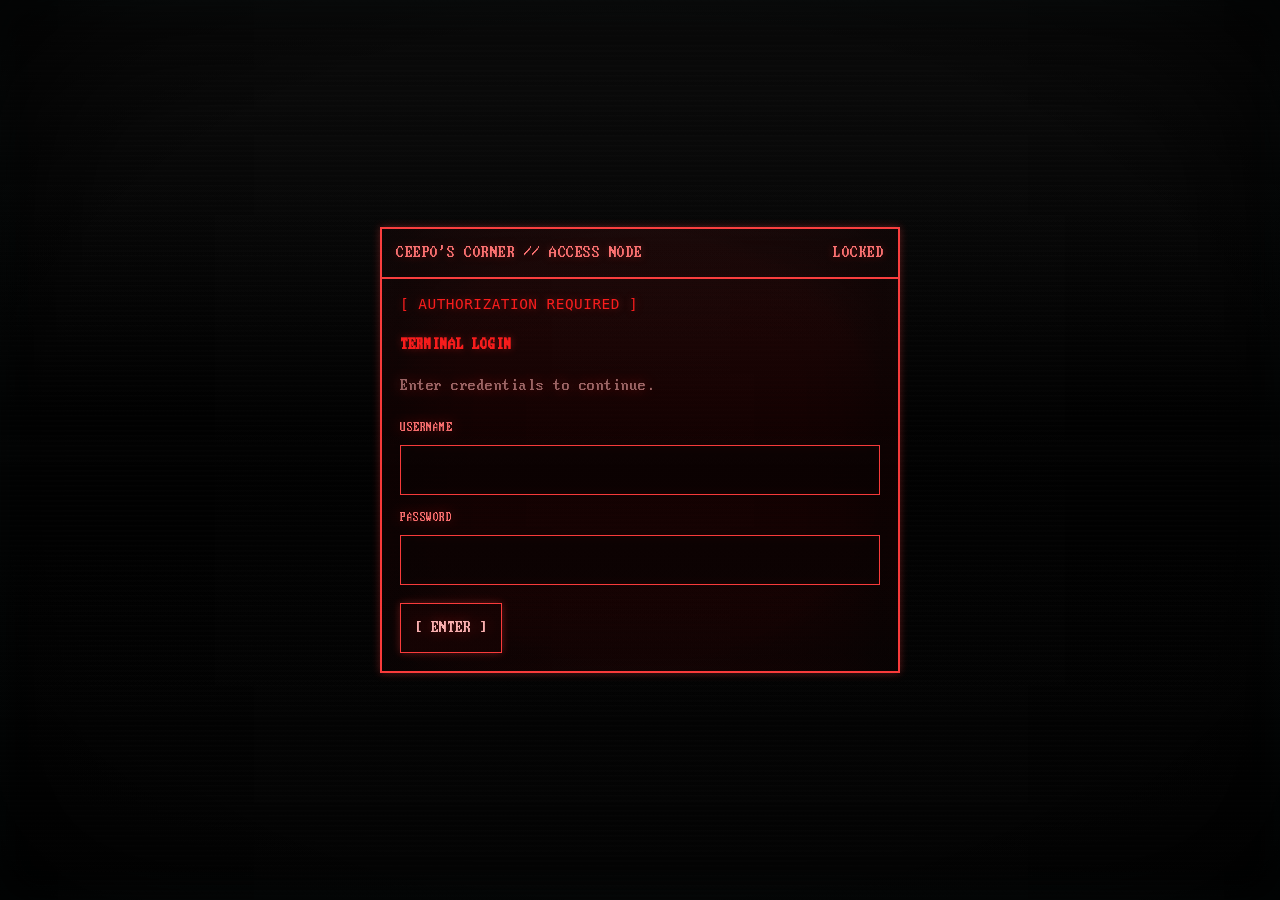
<file: my-website/index.html>
<!DOCTYPE html>
<html lang="en">
<head>
    <meta charset="UTF-8" />
    <meta name="viewport" content="width=device-width, initial-scale=1.0" />
    <title>Ceepo's Corner // ACCESS</title>
    <link rel="stylesheet" href="style.css" />
    <style>

        @font-face {
            font-family: "MSW98UI";
            src: url("fonts/MSW98UI-Regular.ttf") format("truetype");
            font-weight: normal;
            font-style: normal;
        }

        body {
            margin: 0;
            min-height: 100vh;
            background: #000;
            display: flex;
            align-items: center;
            justify-content: center;
            overflow: hidden;
            position: relative;
        }

        .login-shell {
            width: min(520px, calc(100vw - 32px));
            border: 2px solid var(--border);
            background: rgba(20, 0, 0, 0.94);
            box-shadow: var(--glow), inset 0 0 24px rgba(255, 80, 80, 0.08);
            position: relative;
            z-index: 2;
        }

            /* CRT effects only for the login shell */
            .login-shell::before {
                content: "";
                position: absolute;
                inset: 0;
                background: repeating-linear-gradient( to bottom, rgba(255, 80, 80, 0.06) 0px, rgba(255, 80, 80, 0.06) 1px, transparent 3px, transparent 5px );
                opacity: 0.16;
                pointer-events: none;
                z-index: 1;
            }

            .login-shell::after {
                content: "";
                position: absolute;
                inset: 0;
                background: radial-gradient( ellipse at center, transparent 67%, rgba(0, 0, 0, 0.12) 72%, rgba(0, 0, 0, 0.28) 88%, rgba(0, 0, 0, 0.45) 100% ), linear-gradient( to bottom, rgba(255, 80, 80, 0.05), rgba(0, 0, 0, 0.04) 50%, rgba(255, 80, 80, 0.02) );
                box-shadow: inset 0 0 120px rgba(0, 0, 0, 0.85);
                pointer-events: none;
                z-index: 1;
            }

        .login-topbar,
        .login-title,
        .login-text,
        .login-label,
        .login-ascii,
        .login-status,
        .login-button,
        .login-input {
            position: relative;
            z-index: 2;
            text-shadow: var(--glow-strong);
            animation: textFlicker 7s infinite steps(1);
        }

        .login-topbar {
            display: flex;
            justify-content: space-between;
            gap: 12px;
            padding: 10px 14px;
            border-bottom: 2px solid var(--border);
            color: var(--warning);
            text-shadow: var(--glow);
        }

        .login-content {
            padding: 18px;
            display: grid;
            gap: 14px;
            position: relative;
            z-index: 2;
        }

        .login-title {
            margin: 0;
            color: var(--accent);
            text-shadow: var(--glow);
            font-size: 1.1rem;
            letter-spacing: 1px;
        }

        .login-text {
            margin: 0;
            color: var(--dim);
            line-height: 1.5;
        }

        .login-form {
            display: grid;
            gap: 12px;
            margin-top: 4px;
        }

        .login-field {
            display: grid;
            gap: 6px;
        }

        .login-label {
            color: var(--warning);
            font-size: 0.9rem;
        }

        .login-input {
            width: 100%;
            border: 1px solid var(--border);
            background: rgba(10, 0, 0, 0.9);
            color: var(--text);
            font: inherit;
            padding: 10px 12px;
            outline: none;
            box-shadow: inset 0 0 10px rgba(255, 80, 80, 0.05);
        }

            .login-input:focus {
                box-shadow: var(--glow), inset 0 0 10px rgba(255, 80, 80, 0.08);
            }

        .login-actions {
            display: flex;
            align-items: center;
            gap: 12px;
            margin-top: 6px;
        }

        .login-button {
            border: 1px solid var(--border);
            background: rgba(20, 0, 0, 0.9);
            color: var(--text);
            font: inherit;
            padding: 10px 14px;
            box-shadow: var(--glow);
            cursor: pointer;
            transition: transform 0.15s ease, background 0.15s ease, color 0.15s ease;
        }

            .login-button:hover,
            .login-button:focus-visible {
                background: rgba(255, 80, 80, 0.12);
                color: #fff;
                transform: translateY(-1px);
                outline: none;
            }

        .login-status {
            min-height: 1.2em;
            color: var(--warning);
            font-size: 0.9rem;
        }

        .login-ascii {
            margin: 0 0 4px;
            color: var(--accent);
            text-shadow: var(--glow);
            font-size: 0.9rem;
            line-height: 1.1;
            white-space: pre-wrap;
        }

        .login-side-window {
            position: absolute;
            right: 90px;
            top: 130px;
            width: 420px;
            height: 500px;
            border: 2px solid #ffffff;
            background: #d8d3c3;
            z-index: 5;
            overflow: hidden;
            font-family: "MSW98UI", sans-serif;
            text-shadow: none;
            animation: none;
            filter: none;
            font-size: 13px; /* shrunk only for messenger window */
            display: none;
        }

            .login-side-window * {
                font-family: "MSW98UI", sans-serif;
                text-shadow: none !important;
                animation: none !important;
                filter: none !important;
                font-size: 13px; /* shrunk only for messenger window */
            }

        .login-side-titlebar {
            height: 44px;
            background: #2f6fff;
            border-bottom: 2px solid #ffffff;
            display: flex;
            align-items: center;
            justify-content: space-between;
            padding: 0 12px;
        }

        .login-side-username {
            color: #ffffff;
            font-family: "MSW98UI", sans-serif;
            font-size: 12px;
            letter-spacing: 0;
            white-space: nowrap;
            overflow: hidden;
            text-overflow: ellipsis;
        }

        .login-side-close {
            width: 22px;
            height: 22px;
            background: #ff2a2a;
            border: 2px solid #ffffff;
            box-sizing: border-box;
            display: inline-block;
            flex: 0 0 auto;
        }

        .login-side-body {
            height: calc(100% - 44px);
            background: #d8d3c3;
            padding: 12px;
            display: grid;
            grid-template-rows: auto 1fr auto auto;
            gap: 10px;
        }

        .chat-status-row {
            display: flex;
            align-items: center;
            gap: 8px;
            background: #c9c3b2;
            border: 2px solid #b7b19f;
            padding: 6px 8px;
            color: #111111;
            font-family: "MSW98UI", sans-serif;
        }

        .chat-status-dot {
            width: 10px;
            height: 10px;
            display: inline-block;
            border: 1px solid #111111;
        }

            .chat-status-dot.offline {
                background: #7a7a7a;
            }

            .chat-status-dot.online {
                background: #29c44d;
            }

        .chat-log {
            background: #efefef;
            border: 2px solid #b7b7b7;
            padding: 10px;
            overflow-y: auto;
            color: #111111;
            font-family: "MSW98UI", sans-serif;
            line-height: 1.45;
        }

        .chat-system {
            color: #444444;
            margin-bottom: 10px;
        }

        .chat-message {
            margin-bottom: 10px;
        }

        .chat-name {
            color: #2f6fff;
        }

        .chat-text {
            color: #111111;
        }

        .chat-typing {
            min-height: 20px;
            color: #2f6fff;
            font-family: "MSW98UI", sans-serif;
            padding: 4px 2px 0;
        }

        .chat-input-row {
            display: grid;
            grid-template-columns: 1fr auto;
            gap: 8px;
            align-items: center;
        }

        .chat-input {
            width: 100%;
            border: 2px solid #b7b7b7;
            background: #efefef;
            color: #111111;
            font: inherit;
            padding: 8px 10px;
            outline: none;
        }

            .chat-input.active-typing {
                border-color: #2f6fff;
                box-shadow: 0 0 6px rgba(47, 111, 255, 0.6), inset 0 0 6px rgba(47, 111, 255, 0.25);
            }



        .chat-send-button {
            border: 2px solid #b7b7b7;
            background: #efefef;
            color: #2f6fff;
            font: inherit;
            padding: 8px 10px;
            cursor: pointer;
        }

            .chat-send-button:hover,
            .chat-send-button:focus-visible {
                border-color: #2f6fff;
                outline: none;
            }


        /* Keep the operating-system cursor hidden anywhere the custom cursor is used. */
        @media (pointer: fine) {
            html,
            body,
            body *,
            input,
            textarea,
            select,
            button,
            label,
            a {
                cursor: none !important;
            }
        }

        @media (pointer: coarse) {
            .terminal-cursor {
                display: none !important;
            }
        }

        @keyframes textFlicker {
            0%, 15%, 19%, 21%, 60%, 100% {
                opacity: 1;
            }

            16% {
                opacity: 0.92;
            }

            17% {
                opacity: 0.85;
            }

            20% {
                opacity: 0.9;
            }

            61% {
                opacity: 0.94;
            }

            62% {
                opacity: 0.88;
            }
        }

        @media (max-width: 1400px) {
            .login-side-window {
                right: 40px;
                width: 360px;
                height: 460px;
            }
        }

        @media (max-width: 1100px) {
            .login-side-window {
                display: none;
            }
        }

        @media (max-width: 640px) {
            .login-content {
                padding: 14px;
            }

            .login-actions {
                flex-direction: column;
                align-items: flex-start;
            }
        }
    </style>
</head>
<body>
    <div class="crt-shimmer"></div>

    <div class="login-shell">
        <div class="login-topbar">
            <span>CEEPO'S CORNER // ACCESS NODE</span>
            <span>LOCKED</span>
        </div>

        <div class="login-content">
            <pre class="login-ascii">[ AUTHORIZATION REQUIRED ]</pre>

            <h1 class="login-title">TERMINAL LOGIN</h1>
            <p class="login-text">
                Enter credentials to continue.
            </p>

            <form class="login-form" id="login-form">
                <div class="login-field">
                    <label class="login-label" for="username">USERNAME</label>
                    <input class="login-input" id="username" name="username" type="text" autocomplete="off" />
                </div>

                <div class="login-field">
                    <label class="login-label" for="password">PASSWORD</label>
                    <input class="login-input" id="password" name="password" type="password" autocomplete="off" />
                </div>

                <div class="login-actions">
                    <button class="login-button" type="submit">[ ENTER ]</button>
                    <div class="login-status" id="login-status"></div>
                </div>
            </form>
        </div>
    </div>

    <div class="login-side-window">
        <div class="login-side-titlebar">
            <span class="login-side-username">INSTANT MESSENGER - CHAT: Razz_matazzim</span>
            <span class="login-side-close"></span>
        </div>

        <div class="login-side-body">
            <div class="chat-status-row">
                <span class="chat-status-dot offline" id="chat-status-dot"></span>
                <span class="chat-status-text" id="chat-status-text">offline</span>
            </div>

            <div class="chat-log" id="chat-log">
                <div class="chat-system">No active messages.</div>
            </div>

            <div class="chat-typing" id="chat-typing"></div>

            <div class="chat-input-row">
                <input type="text" class="chat-input" id="chat-input" placeholder="type message..." />
                <button type="button" class="chat-send-button" id="chat-send-button">SEND</button>
            </div>
        </div>
    </div>

    <script>
        const form = document.getElementById("login-form");
        const statusText = document.getElementById("login-status");
        const submitButton = form ? form.querySelector('button[type="submit"]') : null;

        const usernameInput = document.getElementById("username");
        const passwordInput = document.getElementById("password");

        const messengerWindow = document.querySelector(".login-side-window");

        const chatStatusDot = document.getElementById("chat-status-dot");
        const chatStatusText = document.getElementById("chat-status-text");
        const chatLog = document.getElementById("chat-log");
        const chatTyping = document.getElementById("chat-typing");
        const chatInput = document.getElementById("chat-input");
        const chatSendButton = document.getElementById("chat-send-button");

        let loginAttemptCount = 0;
        let sequenceStarted = false;
        let waitingForUserSend = false;
        let isBusy = false;
        let currentStep = 0;
        let loginLocked = false;

        const CORRECT_USERNAME = "joenuts-1";
        const CORRECT_PASSWORD = "joenuts-11";

        const scriptSteps = [
            { speaker: "R", text: "oh shit! the aol messenger patch worked!" },
            { speaker: "R", text: "okay okay i see that ur in now, please stop typing random shit" },
            { speaker: "R", text: "please please don’t get us locked out this is our one shot" },

            { speaker: "U", text: "What am I meant to do then?" },

            { speaker: "R", text: "ok yes biz talk now, hear me out" },
            { speaker: "R", text: "so i think i found a proxy way into this terminal…" },
            { speaker: "R", text: "there was actually TWO users registered for access to this archive" },
            { speaker: "R", text: "‘ceepo’ being one of them but who fkn knows where that dude went" },
            { speaker: "R", text: "but some ‘joenuts-1’ seems to be registered as well" },

            { speaker: "U", text: "‘joenuts-1’? Who is that?" },

            { speaker: "R", text: "ur guess is as good as mine, no clue" },
            { speaker: "R", text: "fun name though" },
            { speaker: "R", text: "must be someone important too if they had access" },

            { speaker: "U", text: "You sure we should keep going along with this?" },
            { speaker: "U", text: "We're sticking our noses in an active investigation." },

            { speaker: "R", text: "man fuck the rules" },
            { speaker: "R", text: "do u want to know or not?" },

            { speaker: "U", text: "I do. There’s something deeper to all this." },
            { speaker: "U", text: "But I'm worried about if it'll be worth it." },

            { speaker: "R", text: "only one way to find out my friend" },
            { speaker: "R", text: "u can't lie, smth just don’t add up about it" },
            { speaker: "R", text: "alrighty back to biz since we’re on a timer here" },
            { speaker: "R", text: "i can send u that log-in and password and u just gotta type it and get in there" },

            { speaker: "U", text: "How'd you get your hands on that anyways?" },

            { speaker: "R", text: "it pays to know the right people with the right skills" },
            { speaker: "R", text: "the same way i was able to source u that terminal to begin with" },
            { speaker: "R", text: "when you log-in btw ur going in BLIND" },
            { speaker: "R", text: "this patch will only work for this page i believe" },
            { speaker: "R", text: "once u get in, try and find some backdoor bs u can open for me to follow" },

            { speaker: "U", text: "I'll take a look as quick as I can." },

            { speaker: "R", text: "that's what i like to hear" },
            { speaker: "R", text: "alr user: joenuts-1 and the pass: joenuts-11" },

            { speaker: "U", text: "Are you serious?" },

            { speaker: "R", text: "love to stay and chat but i gotta move, see u in a few" },
            { speaker: "R", text: "poke around and find something juicy for me :)" },

            { speaker: "STATUS_OFFLINE", text: "Razz_matazzim has gone offline." }
        ];

        let audioContext = null;

        function getAudioContext() {
            const AudioContextClass = window.AudioContext || window.webkitAudioContext;
            if (!AudioContextClass) return null;

            if (!audioContext || audioContext.state === "closed") {
                audioContext = new AudioContextClass();
            }

            return audioContext;
        }

        async function ensureAudioReady() {
            const ctx = getAudioContext();
            if (!ctx) return null;

            if (ctx.state === "suspended") {
                try {
                    await ctx.resume();
                } catch (error) {
                    console.error("Audio resume failed:", error);
                }
            }

            return ctx;
        }

        function playTone(freq = 440, duration = 0.05, type = "square", volume = 0.01) {
            const ctx = getAudioContext();
            if (!ctx || ctx.state !== "running") return;

            const osc = ctx.createOscillator();
            const gain = ctx.createGain();

            osc.type = type;
            osc.frequency.setValueAtTime(freq, ctx.currentTime);

            gain.gain.setValueAtTime(volume, ctx.currentTime);
            gain.gain.exponentialRampToValueAtTime(0.0001, ctx.currentTime + duration);

            osc.connect(gain);
            gain.connect(ctx.destination);

            osc.start();
            osc.stop(ctx.currentTime + duration);
        }

        function playKeySound() {
            playTone(520, 0.025, "square", 0.006);
        }

        function playSendSound() {
            playTone(760, 0.04, "square", 0.009);
            setTimeout(() => playTone(620, 0.05, "triangle", 0.007), 35);
        }

        function playDeniedSound() {
            playTone(220, 0.09, "square", 0.012);
            setTimeout(() => playTone(160, 0.12, "triangle", 0.010), 70);
        }

        function playSuccessSound() {
            playTone(520, 0.05, "square", 0.010);
            setTimeout(() => playTone(680, 0.07, "triangle", 0.009), 55);
            setTimeout(() => playTone(880, 0.09, "sine", 0.008), 120);
        }

        function showMessenger() {
            if (messengerWindow) {
                messengerWindow.style.display = "block";
            }
        }

        function setOffline() {
            if (!chatStatusDot || !chatStatusText) return;
            chatStatusDot.classList.remove("online");
            chatStatusDot.classList.add("offline");
            chatStatusText.textContent = "offline";
        }

        function setOnline() {
            if (!chatStatusDot || !chatStatusText) return;
            chatStatusDot.classList.remove("offline");
            chatStatusDot.classList.add("online");
            chatStatusText.textContent = "online";
        }

        function clearChatLog() {
            if (!chatLog) return;
            chatLog.innerHTML = "";
        }

        function addSystemMessage(text) {
            if (!chatLog) return;
            const div = document.createElement("div");
            div.className = "chat-system";
            div.textContent = text;
            chatLog.appendChild(div);
            chatLog.scrollTop = chatLog.scrollHeight;
        }

        function addChatMessage(name, text) {
            if (!chatLog) return;

            const wrapper = document.createElement("div");
            wrapper.className = "chat-message";

            const nameSpan = document.createElement("span");
            nameSpan.className = "chat-name";
            nameSpan.textContent = `${name}:`;

            const textSpan = document.createElement("span");
            textSpan.className = "chat-text";
            textSpan.textContent = ` ${text}`;

            wrapper.appendChild(nameSpan);
            wrapper.appendChild(textSpan);

            chatLog.appendChild(wrapper);
            chatLog.scrollTop = chatLog.scrollHeight;
        }

        function wait(ms) {
            return new Promise((resolve) => setTimeout(resolve, ms));
        }

        function getCurrentUserTarget() {
            if (currentStep >= scriptSteps.length) return "";
            const step = scriptSteps[currentStep];
            if (!step || step.speaker !== "U") return "";
            return step.text;
        }

        function setTypingActive(active) {
            if (!chatInput) return;

            if (active) {
                chatInput.classList.add("active-typing");
                chatInput.focus();
            } else {
                chatInput.classList.remove("active-typing");
            }
        }

        function isCurrentUserLineComplete() {
            const target = getCurrentUserTarget();
            if (!chatInput) return false;
            return chatInput.value === target;
        }

        function resetChatState() {
            setOffline();
            clearChatLog();
            addSystemMessage("No active messages.");

            if (chatTyping) {
                chatTyping.textContent = "";
            }

            if (chatInput) {
                chatInput.value = "";
            }

            waitingForUserSend = false;
            isBusy = false;
            currentStep = 0;
        }

        async function runRazzRepliesUntilUserTurn() {
            if (isBusy) return;
            isBusy = true;

            while (currentStep < scriptSteps.length) {
                const step = scriptSteps[currentStep];

                if (step.speaker === "R") {
                    if (chatTyping) {
                        chatTyping.textContent = "Razz_matazzim is typing...";
                    }

                    const typingDelay = Math.min(3750, Math.max(900, step.text.length * 47));
                    await wait(typingDelay);

                    if (chatTyping) {
                        chatTyping.textContent = "";
                    }

                    addChatMessage("Razz_matazzim", step.text);
                    playSendSound();
                    currentStep++;

                    const afterMessageDelay = Math.min(1400, Math.max(450, step.text.length * 12));
                    await wait(afterMessageDelay);
                    continue;
                }

                if (step.speaker === "U") {
                    waitingForUserSend = true;

                    if (chatTyping) {
                        chatTyping.textContent = "";
                    }

                    if (chatInput) {
                        chatInput.value = "";
                    }

                    setTypingActive(true);

                    isBusy = false;
                    return;
                }

                if (step.speaker === "STATUS_OFFLINE") {
                    if (chatTyping) {
                        chatTyping.textContent = "";
                    }

                    addSystemMessage(step.text);
                    setOffline();
                    setTypingActive(false);
                    currentStep++;
                    isBusy = false;
                    return;
                }
            }

            isBusy = false;
        }

        async function sendNextUserScriptedMessage() {
            if (!waitingForUserSend || isBusy) return;
            if (currentStep >= scriptSteps.length) return;

            const step = scriptSteps[currentStep];
            if (step.speaker !== "U") return;
            if (!isCurrentUserLineComplete()) return;

            waitingForUserSend = false;
            setTypingActive(false);

            addChatMessage("New_User", step.text);
            playSendSound();
            currentStep++;

            if (chatInput) {
                chatInput.value = "";
            }

            await wait(350);

            if (currentStep < scriptSteps.length && scriptSteps[currentStep].speaker === "U") {
                waitingForUserSend = true;
                if (chatInput) {
                    chatInput.value = "";
                }
                setTypingActive(true);
                return;
            }

            runRazzRepliesUntilUserTurn();
        }

        async function beginChatSequence() {
            if (sequenceStarted) return;
            sequenceStarted = true;

            clearChatLog();

            await wait(1200);
            setOnline();
            addSystemMessage("Razz_matazzim has gone online.");

            await wait(900);
            runRazzRepliesUntilUserTurn();
        }

        async function handleSuccessfulLogin() {
            if (loginLocked) return;
            loginLocked = true;

            await ensureAudioReady();
            playSuccessSound();

            if (statusText) {
                statusText.textContent = "ACCESS GRANTED";
            }

            if (usernameInput) usernameInput.disabled = true;
            if (passwordInput) passwordInput.disabled = true;
            if (submitButton) submitButton.disabled = true;
            if (chatInput) chatInput.disabled = true;
            if (chatSendButton) chatSendButton.disabled = true;

            setTimeout(() => {
                window.location.assign("terminal.html");
            }, 700);
        }

        async function handleUserSend() {
            if (loginAttemptCount < 2) return;
            if (!waitingForUserSend || isBusy) return;

            await ensureAudioReady();
            await sendNextUserScriptedMessage();
        }

        resetChatState();

        if (form) {
            form.addEventListener("submit", async (event) => {
                event.preventDefault();
                if (loginLocked) return;

                await ensureAudioReady();

                const username = usernameInput ? usernameInput.value.trim() : "";
                const password = passwordInput ? passwordInput.value : "";

                if (username === CORRECT_USERNAME && password === CORRECT_PASSWORD) {
                    await handleSuccessfulLogin();
                    return;
                }

                loginAttemptCount++;

                if (loginAttemptCount === 1) {
                    showMessenger();

                    if (statusText) {
                        statusText.textContent = "ACCESS DENIED";
                    }

                    playDeniedSound();
                    return;
                }

                if (loginAttemptCount === 2) {
                    if (statusText) {
                        statusText.textContent = "ACCESS DENIED";
                    }

                    playDeniedSound();
                    beginChatSequence();
                    return;
                }

                if (statusText) {
                    statusText.textContent = "ACCESS DENIED";
                }

                playDeniedSound();
            });
        }

        if (chatSendButton) {
            chatSendButton.addEventListener("click", async () => {
                await ensureAudioReady();
                await handleUserSend();
            });
        }

        if (chatInput) {
            chatInput.addEventListener("keydown", async (event) => {
                if (loginAttemptCount < 2 || !waitingForUserSend) {
                    return;
                }

                const target = getCurrentUserTarget();

                if (event.key === "Enter") {
                    event.preventDefault();
                    await ensureAudioReady();
                    await handleUserSend();
                    return;
                }

                if (
                    event.key === "Backspace" ||
                    event.key === "Delete" ||
                    event.ctrlKey ||
                    event.metaKey ||
                    event.altKey
                ) {
                    event.preventDefault();
                    return;
                }

                if (event.key.length === 1) {
                    event.preventDefault();
                    await ensureAudioReady();

                    if (chatInput.value.length < target.length) {
                        const nextCharacter = target[chatInput.value.length];
                        chatInput.value += nextCharacter;
                        chatInput.setSelectionRange(chatInput.value.length, chatInput.value.length);
                        playKeySound();
                    }

                    return;
                }

                event.preventDefault();
            });

            chatInput.addEventListener("paste", (event) => {
                if (waitingForUserSend) {
                    event.preventDefault();
                }
            });

            chatInput.addEventListener("drop", (event) => {
                if (waitingForUserSend) {
                    event.preventDefault();
                }
            });
        }

        if (usernameInput) {
            usernameInput.addEventListener("keydown", async (event) => {
                if (event.key.length === 1) {
                    await ensureAudioReady();
                    playKeySound();
                }
            });
        }

        if (passwordInput) {
            passwordInput.addEventListener("keydown", async (event) => {
                if (event.key.length === 1) {
                    await ensureAudioReady();
                    playKeySound();
                }
            });
        }
    </script>

    <script>
        const finePointerQuery = window.matchMedia("(pointer: fine)");

        if (finePointerQuery.matches) {
            const terminalCursor = document.createElement("div");
            terminalCursor.className = "terminal-cursor";
            terminalCursor.setAttribute("aria-hidden", "true");
            terminalCursor.style.display = "none";
            document.body.appendChild(terminalCursor);

            document.addEventListener("mousemove", (event) => {
                terminalCursor.style.display = "block";
                terminalCursor.style.left = `${event.clientX}px`;
                terminalCursor.style.top = `${event.clientY}px`;
            });

            document.addEventListener("mousedown", () => {
                terminalCursor.classList.add("clicking");
            });

            document.addEventListener("mouseup", () => {
                terminalCursor.classList.remove("clicking");
            });

            document.addEventListener("mouseleave", () => {
                terminalCursor.style.display = "none";
                terminalCursor.classList.remove("clicking");
            });

            window.addEventListener("blur", () => {
                terminalCursor.style.display = "none";
                terminalCursor.classList.remove("clicking");
            });
        }
    </script>

</body>
</html>
</file>
<file: my-website/style.css>
@font-face {
    font-family: "EGA";
    src: url("fonts/PxPlus_IBM_EGA9.ttf") format("truetype");
    font-weight: normal;
    font-style: normal;
}

:root {
    --bg: #050000;
    --panel: rgba(20, 0, 0, 0.92);
    --panel-dark: rgba(10, 0, 0, 0.9);
    --border: #ff3b3b;
    --text: #ffb3b3;
    --dim: #a06666;
    --accent: #ff1a1a;
    --warning: #ff7070;
    --glow: 0 0 8px rgba(255, 60, 60, 0.35);
    --glow-strong: 0 0 14px rgba(255, 80, 80, 0.45);
}

* {
    box-sizing: border-box;
}

html {
    scroll-behavior: smooth;
    cursor: none;
}

body {
    margin: 0;
    min-height: 100vh;
    background: radial-gradient(circle at top, rgba(40, 60, 120, 0.18), transparent 35%), linear-gradient(180deg, #0a0d16 0%, #05070d 100%);
    color: var(--text);
    font-family: "EGA", monospace;
    font-size: 18px;
    line-height: 1.55;
    letter-spacing: 0.5px;
    overflow: hidden;
    position: relative;
    text-shadow: var(--glow-strong);
    cursor: none;
}

    body::before {
        content: "";
        position: fixed;
        inset: 0;
        background: repeating-linear-gradient( to bottom, rgba(255, 255, 255, 0.07) 0px, rgba(255, 255, 255, 0.07) 1px, transparent 3px, transparent 5px );
        opacity: 0.2;
        pointer-events: none;
        z-index: 2;
    }

    body::after {
        content: "";
        position: fixed;
        inset: 0;
        background: radial-gradient( ellipse at center, transparent 67%, rgba(0, 0, 0, 0.12) 72%, rgba(0, 0, 0, 0.28) 88%, rgba(0, 0, 0, 0.45) 100% ), linear-gradient( to bottom, rgba(255, 255, 255, 0.05), rgba(0, 0, 0, 0.04) 50%, rgba(255, 255, 255, 0.02) );
        box-shadow: inset 0 0 180px rgba(0, 0, 0, 0.95), inset 0 0 40px rgba(119, 247, 255, 0.05);
        pointer-events: none;
        z-index: 2;
    }

button,
a,
.nav-link,
.game-tab,
.log-toggle,
.boot-button,
.utility-option,
.ascii-progress-bar,
input,
audio {
    cursor: none;
}

.terminal-cursor {
    position: fixed;
    width: 14px;
    height: 14px;
    border: 1px solid var(--accent);
    background: rgba(255, 26, 26, 0.12);
    box-shadow: var(--glow), 0 0 14px rgba(255, 26, 26, 0.35);
    pointer-events: none;
    z-index: 99999;
    transform: translate(-2px, -2px);
    mix-blend-mode: screen;
}

    .terminal-cursor::after {
        content: "";
        position: absolute;
        left: 4px;
        top: 4px;
        width: 4px;
        height: 4px;
        background: var(--warning);
        box-shadow: 0 0 8px rgba(255, 80, 80, 0.8);
    }

    .terminal-cursor.clicking {
        transform: translate(-2px, -2px) scale(0.82);
        background: rgba(255, 80, 80, 0.25);
    }

.site-shell-wrap {
    display: grid;
    grid-template-columns: minmax(0, 1fr) minmax(260px, 22vw);
    gap: 18px;
    width: calc(100vw - 32px);
    height: calc(100vh - 32px);
    margin: 16px auto;
    align-items: stretch;
    position: relative;
    z-index: 1;
}

.left-column,
.right-column {
    height: 100%;
    min-height: 0;
}

.left-column {
    min-width: 0;
}

    .left-column .page {
        width: 100%;
        height: 100%;
        margin: 0;
        display: flex;
        flex-direction: column;
        overflow: hidden;
    }

    .left-column main {
        flex: 1;
        overflow-y: auto;
        min-height: 0;
    }

.right-column {
    display: grid;
    grid-template-rows: minmax(0, 1fr) minmax(0, 1fr);
    gap: 18px;
    height: 100%;
    min-height: 0;
}

.side-window {
    height: 100%;
    min-height: 0;
    border: 2px solid var(--border);
    background: var(--panel);
    box-shadow: var(--glow), inset 0 0 24px rgba(255, 80, 80, 0.08);
    overflow: hidden;
}

.music-window,
.misc-window {
    min-height: 0;
    overflow: hidden;
}

    .music-window .window-content,
    .misc-window .window-content {
        height: calc(100% - 42px);
        min-height: 0;
        padding: 14px;
        overflow-y: auto;
        overflow-x: hidden;
    }

.audio-player-hidden {
    display: none;
}

.player-meta {
    margin-top: 14px;
    display: grid;
    gap: 6px;
}

    .player-meta p {
        margin: 0;
    }

    .player-meta strong {
        color: var(--warning);
        font-weight: normal;
    }

.player-meta,
#now-playing,
#player-status,
.audio-repair-log,
.audio-system-message {
    min-width: 0;
    max-width: 100%;
    overflow-wrap: anywhere;
    word-break: break-word;
}

.audio-repair-log {
    max-height: 150px;
    overflow-y: auto;
    overflow-x: hidden;
    padding-right: 6px;
}

.terminal-player {
    margin-top: 12px;
    display: grid;
    gap: 12px;
}

.terminal-player-row {
    display: flex;
    flex-wrap: wrap;
    gap: 10px;
}

.player-button {
    min-width: 92px;
    text-align: center;
}

.terminal-progress-wrap {
    display: grid;
    gap: 6px;
}

.terminal-progress-label {
    display: flex;
    justify-content: space-between;
    color: var(--warning);
    font-size: 0.9rem;
}

.ascii-progress-bar {
    font-size: 1.15rem;
    letter-spacing: 1px;
    color: var(--text);
    text-shadow: var(--glow);
    white-space: pre;
    overflow: hidden;
    line-height: 1.2;
    padding: 6px 8px;
    border: 1px solid var(--border);
    background: rgba(20, 0, 0, 0.9);
    box-shadow: inset 0 0 8px rgba(255, 80, 80, 0.08);
    cursor: none;
    user-select: none;
}

    .ascii-progress-bar:hover,
    .ascii-progress-bar:focus-visible {
        background: rgba(255, 80, 80, 0.08);
        outline: none;
    }

.terminal-volume-wrap {
    display: grid;
    grid-template-columns: auto 1fr;
    gap: 10px;
    align-items: center;
    color: var(--warning);
}

.terminal-volume {
    width: 100%;
    accent-color: #ff3b3b;
    cursor: none;
}

    .terminal-volume:focus-visible {
        outline: 1px solid var(--warning);
        outline-offset: 2px;
    }

.boot-overlay {
    position: fixed;
    inset: 0;
    z-index: 10;
    background: rgba(2, 4, 10, 0.98);
    display: flex;
    align-items: center;
    justify-content: center;
    padding: 24px;
    transition: opacity 0.7s ease, visibility 0.7s ease;
}

    .boot-overlay.hidden {
        opacity: 0;
        visibility: hidden;
        pointer-events: none;
    }

.boot-screen {
    width: min(760px, 100%);
    border: 2px solid var(--border);
    background: rgba(5, 8, 18, 0.96);
    box-shadow: var(--glow), inset 0 0 24px rgba(119, 247, 255, 0.08);
    padding: 20px;
}

    .boot-screen h1,
    .panel h2,
    .project h3,
    .window-title,
    .directory-header,
    .current-file,
    .topbar,
    .ascii,
    .nav-link,
    .boot-lines,
    .status-box strong,
    .meta-label,
    .meta-value,
    .game-tab,
    .file-name,
    .file-marker {
        animation: textFlicker 7s infinite steps(1);
    }

    .boot-screen h1 {
        margin: 0 0 8px;
        color: var(--accent);
        text-shadow: 0 0 8px rgba(255, 105, 200, 0.35);
        font-size: clamp(1.5rem, 4vw, 2.2rem);
        letter-spacing: 1px;
    }

    .boot-screen p {
        margin: 0 0 12px;
        color: var(--dim);
    }

.boot-lines {
    min-height: 160px;
    margin: 18px 0;
    padding: 14px;
    border: 1px solid rgba(119, 247, 255, 0.45);
    background: rgba(119, 247, 255, 0.04);
    color: var(--text);
    white-space: pre-wrap;
    line-height: 1.4;
    box-shadow: inset 0 0 12px rgba(119, 247, 255, 0.04);
    overflow: auto;
}

#boot-lines {
    white-space: pre-wrap;
}

.boot-cursor {
    display: inline-block;
    color: var(--text);
    text-shadow: var(--glow);
    animation: blink 1s steps(1) infinite;
    vertical-align: baseline;
    margin-left: 2px;
    font-size: 1.05em;
}

    .boot-cursor.hidden {
        display: none;
    }

.screen-transition {
    position: fixed;
    inset: 0;
    background: #000000;
    z-index: 9;
    opacity: 0;
    pointer-events: none;
}

.hidden-utility {
    display: none;
}

    .hidden-utility.revealed {
        display: inline-block;
        animation: hiddenLogReveal 0.4s ease-out forwards;
    }

.hidden-log {
    display: none;
}

    .hidden-log.revealed {
        display: block;
        animation: hiddenLogReveal 0.4s ease-out forwards;
    }

@keyframes hiddenLogReveal {
    0% {
        opacity: 0;
        transform: translateY(6px);
        filter: brightness(2);
    }

    100% {
        opacity: 1;
        transform: translateY(0);
        filter: brightness(1);
    }
}

.screen-flicker {
    animation: quickScreenFlicker 0.12s steps(2);
}

@keyframes quickScreenFlicker {
    0% {
        filter: brightness(1);
    }

    50% {
        filter: brightness(2.2);
    }

    100% {
        filter: brightness(1);
    }
}

.screen-transition.active {
    opacity: 1;
}

.screen-transition.power-on {
    animation: sitePowerOn 0.45s ease-out forwards;
}

.site-shell {
    opacity: 1;
    filter: brightness(1);
    transition: opacity 0.2s ease, filter 0.2s ease;
}

    .site-shell.pre-poweron {
        opacity: 0.18;
        filter: brightness(0.35);
    }

    .site-shell.powering-on {
        animation: pageBrighten 0.55s ease-out forwards;
    }

@keyframes sitePowerOn {
    0% {
        opacity: 1;
        transform: scaleY(0.02);
        filter: brightness(2.4);
    }

    18% {
        opacity: 1;
        transform: scaleY(0.06);
        filter: brightness(2.8);
    }

    38% {
        opacity: 1;
        transform: scaleY(1);
        filter: brightness(1.6);
    }

    100% {
        opacity: 0;
        transform: scaleY(1);
        filter: brightness(1);
    }
}

@keyframes pageBrighten {
    0% {
        opacity: 0.18;
        filter: brightness(0.35);
    }

    25% {
        opacity: 0.45;
        filter: brightness(0.75);
    }

    55% {
        opacity: 0.75;
        filter: brightness(1.35);
    }

    100% {
        opacity: 1;
        filter: brightness(1);
    }
}

.boot-progress-wrap {
    margin: 16px 0 20px;
    display: flex;
    flex-direction: column;
    gap: 6px;
}

#boot-progress-label {
    color: var(--warning);
    font-size: 0.95rem;
}

#boot-progress-fill {
    font-size: 1.5rem;
    letter-spacing: 2px;
    color: var(--text);
    text-shadow: var(--glow);
    white-space: pre;
    overflow: hidden;
    line-height: 1.2;
}

.boot-actions {
    display: flex;
    flex-wrap: wrap;
    gap: 10px;
    align-items: center;
    justify-content: space-between;
}

.boot-overlay.powering-off {
    animation: screenPowerOn 0.45s ease forwards;
}

@keyframes screenPowerOn {
    0% {
        opacity: 1;
        transform: scaleY(1);
        filter: brightness(1);
    }

    35% {
        opacity: 1;
        transform: scaleY(0.04);
        filter: brightness(1.8);
    }

    60% {
        opacity: 1;
        transform: scaleY(0.08);
        filter: brightness(2.2);
    }

    100% {
        opacity: 0;
        transform: scaleY(1);
        filter: brightness(1);
    }
}

.boot-button,
.game-tab {
    border: 1px solid var(--border);
    background: rgba(4, 8, 18, 0.9);
    color: var(--text);
    font: inherit;
    box-shadow: var(--glow);
}

.boot-button {
    padding: 10px 14px;
    cursor: none;
    transition: transform 0.15s ease, background 0.15s ease, color 0.15s ease;
}

    .boot-button:hover,
    .boot-button:focus-visible,
    .nav-link:hover,
    .nav-link:focus-visible,
    .game-tab:hover,
    .game-tab:focus-visible {
        background: rgba(119, 247, 255, 0.12);
        color: #ffffff;
        transform: translateY(-1px);
        outline: none;
    }

    .boot-button:disabled {
        opacity: 0.7;
        cursor: none;
        transform: none;
    }

.boot-hint {
    color: var(--warning);
    font-size: 0.92rem;
}

.page {
    position: relative;
    z-index: 1;
    border: 2px solid var(--border);
    background: var(--panel);
    box-shadow: var(--glow), inset 0 0 24px rgba(119, 247, 255, 0.08);
}

.topbar {
    display: flex;
    justify-content: space-between;
    gap: 12px;
    padding: 10px 14px;
    border-bottom: 2px solid var(--border);
    color: var(--warning);
    text-shadow: var(--glow);
    flex-wrap: wrap;
}

.boot {
    padding: 18px 18px 0;
    color: var(--dim);
}

    .boot p {
        margin: 0 0 8px;
    }

.hero {
    padding: 12px 18px 6px;
    border-bottom: 2px solid rgba(119, 247, 255, 0.3);
}

.ascii-wrap {
    overflow-x: auto;
    padding-bottom: 10px;
}

.ascii {
    margin: 0;
    color: var(--accent);
    text-shadow: 0 0 8px rgba(255, 105, 200, 0.35);
    font-size: clamp(10px, 1.5vw, 14px);
    line-height: 1.1;
    min-width: max-content;
}

.subtitle {
    margin: 14px 0 0;
    color: var(--text);
}

nav {
    display: flex;
    flex-wrap: wrap;
    gap: 10px;
    padding: 18px;
    border-bottom: 2px solid rgba(119, 247, 255, 0.3);
}

.nav-link {
    color: var(--text);
    text-decoration: none;
    border: 1px solid var(--border);
    padding: 8px 12px;
    display: inline-block;
    box-shadow: var(--glow);
    transition: transform 0.15s ease, background 0.15s ease, color 0.15s ease;
}

.nav-page-button {
    all: unset;
    display: inline-block;
}

    .nav-page-button.nav-link {
        color: var(--text);
        text-decoration: none;
        border: 1px solid var(--border);
        padding: 8px 12px;
        display: inline-block;
        box-shadow: var(--glow);
        transition: transform 0.15s ease, background 0.15s ease, color 0.15s ease;
        cursor: none;
    }

    .nav-page-button:hover,
    .nav-page-button:focus-visible {
        background: rgba(255, 80, 80, 0.12);
        color: #ffffff;
        transform: translateY(-1px);
        outline: none;
    }

main {
    padding: 18px;
    display: grid;
    gap: 18px;
}

.panel {
    border: 1px solid var(--border);
    padding: 16px;
    box-shadow: inset 0 0 12px rgba(119, 247, 255, 0.05);
    background: var(--panel-dark);
}

    .panel h2 {
        margin-top: 0;
        color: var(--warning);
        font-size: 1rem;
        letter-spacing: 1px;
    }

.panel-title::before {
    content: "> ";
    color: var(--accent);
}

.status-grid,
.meta-strip {
    display: grid;
    grid-template-columns: repeat(auto-fit, minmax(140px, 1fr));
    gap: 10px;
    margin-top: 12px;
}

.meta-box,
.status-box {
    border: 1px solid rgba(255, 80, 80, 0.45);
    padding: 10px;
    color: var(--dim);
    background: rgba(255, 80, 80, 0.05);
    box-shadow: inset 0 0 8px rgba(255, 80, 80, 0.04);
}

    .status-box strong,
    .meta-label {
        display: block;
        color: var(--warning);
        margin-bottom: 6px;
        font-size: 0.8rem;
    }

.meta-value {
    color: var(--text);
}

.project-list {
    display: grid;
    gap: 10px;
}

.project {
    border: 1px dashed rgba(255, 80, 80, 0.45);
    padding: 12px;
}

    .project h3 {
        margin: 0 0 6px;
        font-size: 1.3rem;
        color: var(--text);
    }

.log {
    color: var(--dim);
    white-space: pre-line;
    line-height: 1.7;
}

.log-accordion {
    display: grid;
    gap: 10px;
}

.log-toggle {
    width: 100%;
    text-align: left;
    border: 1px solid var(--border);
    background: rgba(20, 0, 0, 0.9);
    color: var(--warning);
    font: inherit;
    padding: 10px 12px;
    box-shadow: var(--glow);
    cursor: none;
    transition: background 0.15s ease, color 0.15s ease, transform 0.15s ease;
}

    .log-toggle:hover,
    .log-toggle:focus-visible {
        background: rgba(255, 80, 80, 0.12);
        color: #ffffff;
        outline: none;
        transform: translateY(-1px);
    }

    .log-toggle.active {
        background: rgba(255, 80, 80, 0.12);
        color: #ffffff;
    }

.log-panel {
    display: none;
    border: 1px solid rgba(255, 80, 80, 0.45);
    background: rgba(20, 0, 0, 0.85);
    padding: 14px;
}

    .log-panel.open {
        display: block;
    }

.contact-links {
    display: flex;
    flex-wrap: wrap;
    gap: 10px;
}

    .contact-links a {
        color: var(--warning);
        text-decoration: none;
    }

        .contact-links a:hover {
            text-decoration: underline;
        }

.cursor {
    display: inline-block;
    width: 10px;
    height: 1.1em;
    background: var(--text);
    vertical-align: text-bottom;
    margin-left: 6px;
    animation: blink 1s steps(1) infinite;
    box-shadow: 0 0 8px rgba(185, 250, 255, 0.45);
}

.favorites-layout {
    display: grid;
    grid-template-columns: 220px 1fr;
    gap: 16px;
    margin-top: 16px;
}

.game-entry {
    display: none;
    opacity: 0;
    transform: translateY(6px);
}

    .game-entry.active {
        display: block;
        animation: fileOpen 0.2s ease-out forwards;
    }

@keyframes fileOpen {
    to {
        opacity: 1;
        transform: translateY(0);
    }
}

.tab-list {
    display: flex;
    flex-direction: column;
    gap: 10px;
}

.directory-header,
.current-file {
    border: 1px solid rgba(255, 80, 80, 0.45);
    padding: 8px 10px;
    color: var(--warning);
    background: rgba(255, 80, 80, 0.06);
    text-shadow: var(--glow);
    font-size: 0.9rem;
}

.game-tab {
    padding: 10px 12px;
    text-align: left;
    cursor: none;
    display: flex;
    align-items: center;
    gap: 10px;
    transition: background 0.15s ease, color 0.15s ease, border-color 0.15s ease;
    background: rgba(20, 0, 0, 0.9);
    border: 1px solid rgba(255, 80, 80, 0.35);
    color: var(--text);
}

.file-marker {
    color: var(--accent);
    opacity: 0.35;
    transition: opacity 0.15s ease;
}

.file-name {
    letter-spacing: 0.03em;
}

.game-tab.active {
    background: rgba(255, 80, 80, 0.12);
    border-color: var(--accent);
    color: #ffffff;
}

    .game-tab.active .file-marker {
        opacity: 1;
    }

.tab-view-wrap {
    display: grid;
    gap: 10px;
}

.tab-view {
    border: 1px solid rgba(255, 80, 80, 0.45);
    min-height: 300px;
    background: rgba(20, 0, 0, 0.85);
    box-shadow: inset 0 0 12px rgba(255, 80, 80, 0.05);
}

.window-bar {
    display: flex;
    align-items: center;
    justify-content: space-between;
    gap: 12px;
    padding: 8px 12px;
    border-bottom: 1px solid rgba(255, 80, 80, 0.45);
    background: rgba(255, 80, 80, 0.08);
    color: var(--warning);
    text-shadow: var(--glow);
}

.window-title {
    font-size: 0.95rem;
}

.window-controls {
    display: flex;
    gap: 8px;
}

.window-dot {
    width: 10px;
    height: 10px;
    border: 1px solid var(--border);
    box-shadow: var(--glow);
    display: inline-block;
}

.window-content {
    padding: 14px;
}

.game-entry h3 {
    margin-top: 0;
    font-size: 20px;
    color: var(--warning);
}

.game-images {
    display: flex;
    flex-wrap: wrap;
    gap: 12px;
    margin: 12px 0 16px;
}

    .game-images img {
        width: 100%;
        max-width: 220px;
        border: 1px solid var(--border);
        box-shadow: var(--glow);
        display: block;
    }

.image-viewer {
    position: fixed;
    inset: 0;
    background: rgba(0, 0, 0, 0.97);
    display: none;
    align-items: center;
    justify-content: center;
    z-index: 999;
    padding: 20px;
}

    .image-viewer.active {
        display: flex;
    }

    .image-viewer img {
        width: auto;
        height: auto;
        max-width: 96vw;
        max-height: 96vh;
        border: 1px solid var(--border);
        box-shadow: var(--glow), 0 0 24px rgba(119, 247, 255, 0.2);
        background: #000;
        display: block;
        image-rendering: auto;
    }

footer {
    padding: 14px 18px 18px;
    border-top: 2px solid rgba(119, 247, 255, 0.3);
    color: var(--dim);
}

.page-panel {
    display: none;
}

    .page-panel.active {
        display: block;
    }

.utility-links {
    margin-bottom: 12px;
}

.utility-panel-hidden {
    display: none;
}

.left-column main,
.boot-lines,
.tab-view,
.log-panel,
.ascii-wrap {
    scrollbar-width: thin;
    scrollbar-color: var(--accent) rgba(20, 0, 0, 0.9);
}

    .left-column main::-webkit-scrollbar,
    .boot-lines::-webkit-scrollbar,
    .tab-view::-webkit-scrollbar,
    .log-panel::-webkit-scrollbar,
    .ascii-wrap::-webkit-scrollbar {
        width: 14px;
        height: 14px;
    }

    .left-column main::-webkit-scrollbar-track,
    .boot-lines::-webkit-scrollbar-track,
    .tab-view::-webkit-scrollbar-track,
    .log-panel::-webkit-scrollbar-track,
    .ascii-wrap::-webkit-scrollbar-track {
        background: rgba(20, 0, 0, 0.9);
        border-left: 1px solid rgba(255, 80, 80, 0.35);
    }

    .left-column main::-webkit-scrollbar-thumb,
    .boot-lines::-webkit-scrollbar-thumb,
    .tab-view::-webkit-scrollbar-thumb,
    .log-panel::-webkit-scrollbar-thumb,
    .ascii-wrap::-webkit-scrollbar-thumb {
        background: rgba(255, 26, 26, 0.55);
        border: 2px solid rgba(20, 0, 0, 0.95);
        box-shadow: inset 0 0 8px rgba(255, 80, 80, 0.35);
    }

        .left-column main::-webkit-scrollbar-thumb:hover,
        .boot-lines::-webkit-scrollbar-thumb:hover,
        .tab-view::-webkit-scrollbar-thumb:hover,
        .log-panel::-webkit-scrollbar-thumb:hover,
        .ascii-wrap::-webkit-scrollbar-thumb:hover {
            background: rgba(255, 80, 80, 0.8);
        }


/* Internal scrollbars for the fixed right-side windows and audio repair output. */
.music-window .window-content,
.misc-window .window-content,
.audio-repair-log {
    scrollbar-width: thin;
    scrollbar-color: var(--accent) rgba(20, 0, 0, 0.9);
}

    .music-window .window-content::-webkit-scrollbar,
    .misc-window .window-content::-webkit-scrollbar,
    .audio-repair-log::-webkit-scrollbar {
        width: 10px;
    }

    .music-window .window-content::-webkit-scrollbar-track,
    .misc-window .window-content::-webkit-scrollbar-track,
    .audio-repair-log::-webkit-scrollbar-track {
        background: rgba(20, 0, 0, 0.9);
        border-left: 1px solid rgba(255, 80, 80, 0.35);
    }

    .music-window .window-content::-webkit-scrollbar-thumb,
    .misc-window .window-content::-webkit-scrollbar-thumb,
    .audio-repair-log::-webkit-scrollbar-thumb {
        background: rgba(255, 26, 26, 0.55);
        border: 2px solid rgba(20, 0, 0, 0.95);
        box-shadow: inset 0 0 8px rgba(255, 80, 80, 0.35);
    }

        .music-window .window-content::-webkit-scrollbar-thumb:hover,
        .misc-window .window-content::-webkit-scrollbar-thumb:hover,
        .audio-repair-log::-webkit-scrollbar-thumb:hover {
            background: rgba(255, 80, 80, 0.8);
        }

@keyframes blink {
    50% {
        opacity: 0;
    }
}

@keyframes screenShimmer {
    0% {
        transform: translateY(-100%);
    }

    100% {
        transform: translateY(100%);
    }
}

@keyframes textFlicker {
    0%, 15%, 19%, 21%, 60%, 100% {
        opacity: 1;
    }

    16% {
        opacity: 0.92;
    }

    17% {
        opacity: 0.85;
    }

    20% {
        opacity: 0.9;
    }

    61% {
        opacity: 0.94;
    }

    62% {
        opacity: 0.88;
    }
}

.crt-shimmer {
    position: fixed;
    inset: 0;
    pointer-events: none;
    z-index: 3;
    opacity: 0.08;
    background: linear-gradient( to bottom, transparent 0%, rgba(255, 255, 255, 0.06) 48%, rgba(255, 255, 255, 0.12) 50%, rgba(255, 255, 255, 0.06) 52%, transparent 100% );
    animation: screenShimmer 7s linear infinite;
}

@media (max-width: 1100px) {
    body {
        overflow: auto;
    }

    .site-shell-wrap {
        grid-template-columns: 1fr;
        height: auto;
    }

    .left-column,
    .right-column {
        height: auto;
    }

        .left-column .page {
            height: auto;
        }

        .left-column main {
            overflow-y: visible;
        }

    .right-column {
        grid-template-rows: auto auto;
    }

    .music-window,
    .misc-window {
        min-height: 320px;
    }

        .music-window .window-content,
        .misc-window .window-content {
            height: auto;
            max-height: 520px;
        }
}

@media (max-width: 800px) {
    .favorites-layout {
        grid-template-columns: 1fr;
    }

    .tab-list {
        flex-direction: row;
        flex-wrap: wrap;
    }
}

@media (max-width: 640px) {
    .page {
        width: 100%;
    }

    .boot-screen {
        padding: 16px;
    }

    .boot-actions {
        align-items: flex-start;
        flex-direction: column;
    }

    .topbar,
    .boot,
    .hero,
    nav,
    main,
    footer {
        padding-left: 12px;
        padding-right: 12px;
    }

    .ascii {
        font-size: 9px;
    }

    .crt-shimmer {
        position: fixed;
        inset: 0;
        pointer-events: none;
        z-index: 3;
        opacity: 0.08;
        background: linear-gradient( to bottom, transparent 0%, rgba(255, 255, 255, 0.06) 48%, rgba(255, 255, 255, 0.12) 50%, rgba(255, 255, 255, 0.06) 52%, transparent 100% );
        animation: screenShimmer 7s linear infinite;
    }
}


/* Relay chat: make the user's turn unmistakable and keep long scripted replies usable. */
.relay-chat-input {
    min-width: 0;
    white-space: nowrap;
    overflow-x: auto;
    overflow-y: hidden;
    scrollbar-width: none;
}

    .relay-chat-input::-webkit-scrollbar {
        display: none;
    }

    .relay-chat-input.relay-input-active {
        border-color: var(--warning);
        background: rgba(48, 0, 0, 0.96);
        box-shadow: 0 0 0 1px rgba(255, 112, 112, 0.65), var(--glow-strong), inset 0 0 12px rgba(255, 80, 80, 0.18);
        animation: relayInputReadyPulse 1.15s steps(2, end) infinite;
    }

.relay-chat-input-row.user-turn {
    position: relative;
    margin-top: 18px;
}

    .relay-chat-input-row.user-turn::before {
        content: "> INPUT REQUIRED";
        position: absolute;
        left: 0;
        bottom: calc(100% + 4px);
        color: var(--warning);
        font-size: 0.75rem;
        text-shadow: var(--glow);
        pointer-events: none;
    }

@keyframes relayInputReadyPulse {
    0%, 100% {
        filter: brightness(1);
    }

    50% {
        filter: brightness(1.35);
    }
}
</file>
